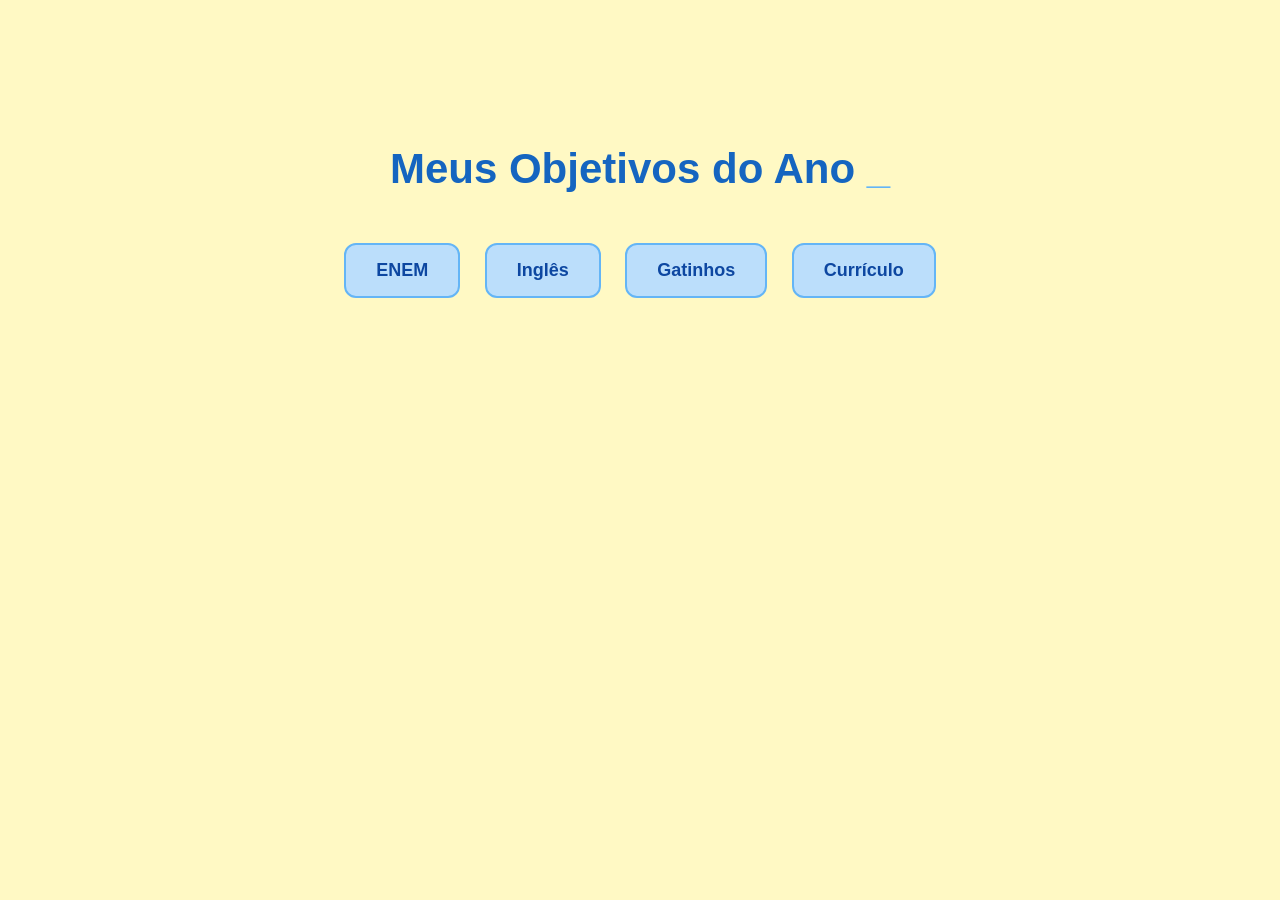
<file: index.html>
<!DOCTYPE html>
<html lang="pt-br">

<head>
    <meta charset="UTF-8">
    <meta name="viewport" content="width=device-width, initial-scale=1.0">
    <title>Meus Objetivos do Ano</title>
    <link rel="stylesheet" href="style.css">
</head>

<body>

    <section class="conteudo-principal">
        <h2 class="titulo-principal">Meus Objetivos do Ano <span>_</span></h2>

        <div class="botoes">
            <button onclick="window.open('ENEM.html', '_blank')">
                ENEM
            </button>

            <button onclick="window.open('ingles.html', '_blank')">
                Inglês
            </button>

            <button onclick="window.open('gatinhos.html', '_blank')">
                Gatinhos
            </button>

            <button onclick="window.open('curriculo.html', '_blank')">
                Currículo
            </button>
        </div>
    </section>

</body>

</html>
</file>
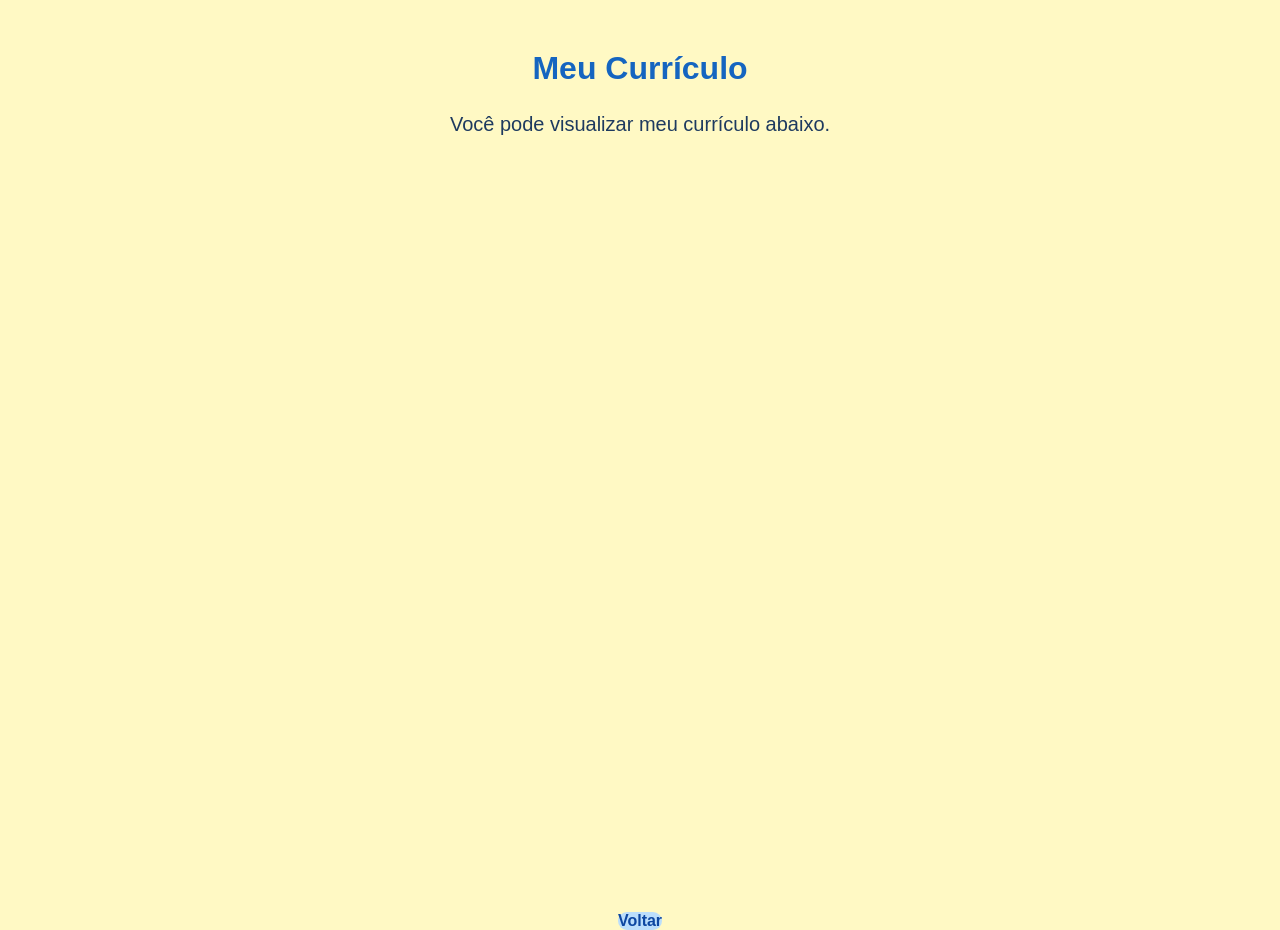
<file: curriculo.html>
<!DOCTYPE html>
<html lang="pt-br">

<head>
    <meta charset="UTF-8">
    <meta name="viewport" content="width=device-width, initial-scale=1.0">
    <title>Currículo</title>
    <link rel="stylesheet" href="style.css">
</head>

<body>

    <h1>Meu Currículo</h1>

    <p>Você pode visualizar meu currículo abaixo.</p>

    <iframe
        src="https://drive.google.com/file/d/1lLI0QMSxiPe5ToufYAIUUWN-N9D6lWm0/preview"
        width="80%"
        height="700"
        style="border: none;">
    </iframe>

    <br><br>

    <a href="index.html">Voltar</a>

</body>

</html>
</file>
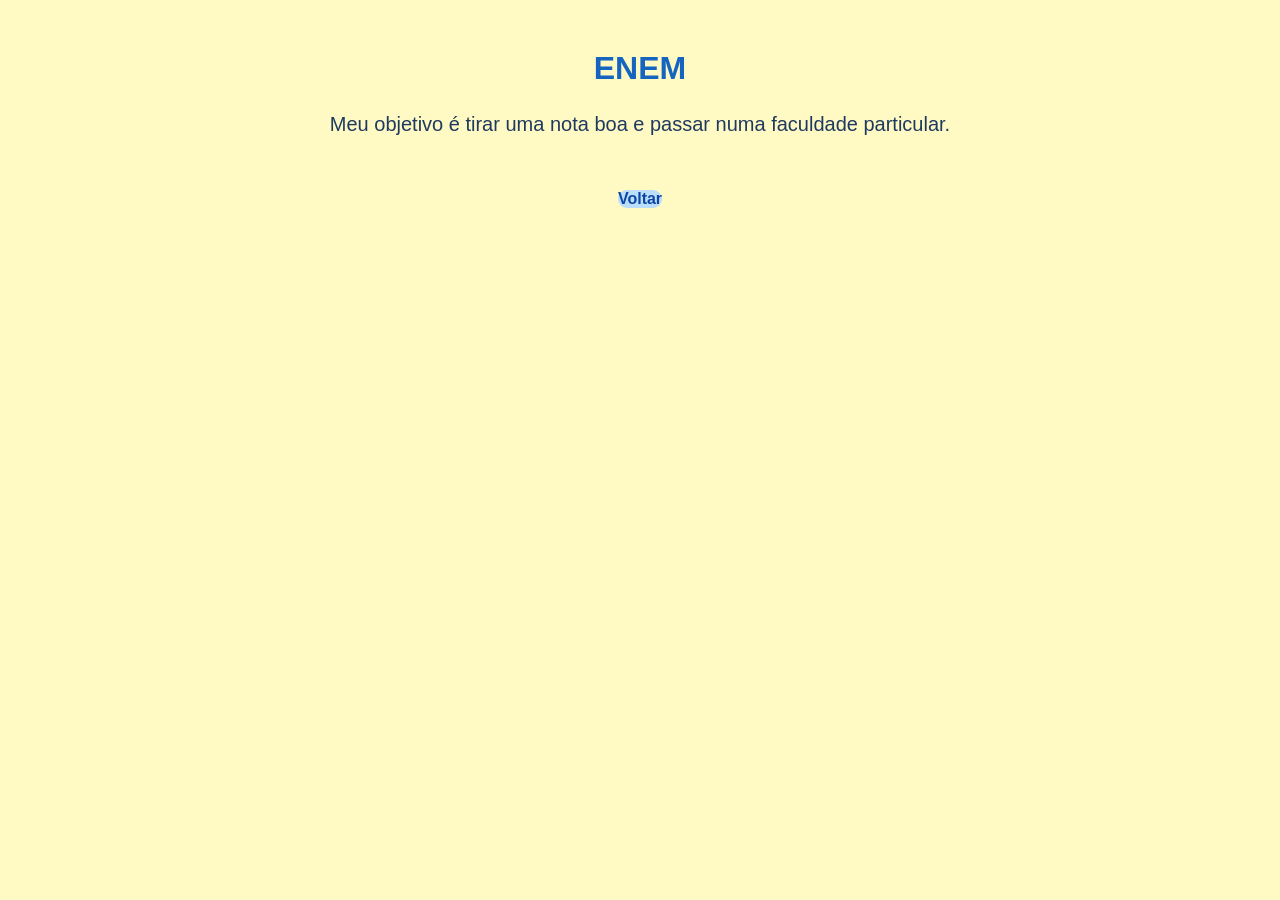
<file: ENEM.html>
<!DOCTYPE html>
<html lang="pt-br">
<head>
    <meta charset="UTF-8">
    <title>ENEM</title>
    <link rel="stylesheet" href="style.css">
</head>
<body>

<h1>ENEM</h1>

<p>
Meu objetivo é tirar uma nota boa e passar numa faculdade particular.
</p>

<a href="index.html">Voltar</a>

</body>
</html>
</file>
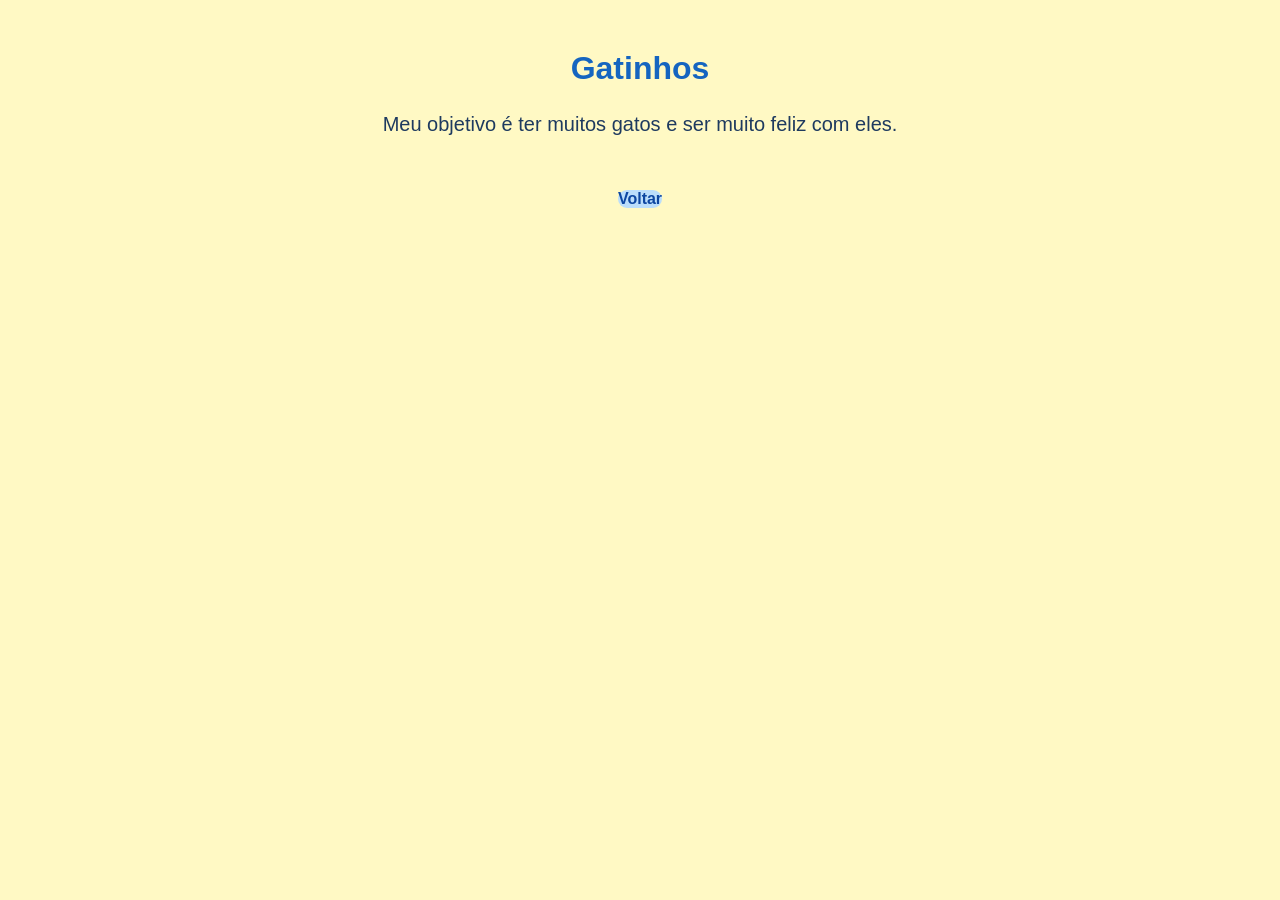
<file: gatinhos.html>
<!DOCTYPE html>
<html lang="pt-br">
<head>
    <meta charset="UTF-8">
    <title>Gatinhos</title>
    <link rel="stylesheet" href="style.css">
</head>
<body>

<h1>Gatinhos</h1>

<p>
Meu objetivo é ter muitos gatos e ser muito feliz com eles.
</p>

<a href="index.html">Voltar</a>

</body>
</html>
</file>
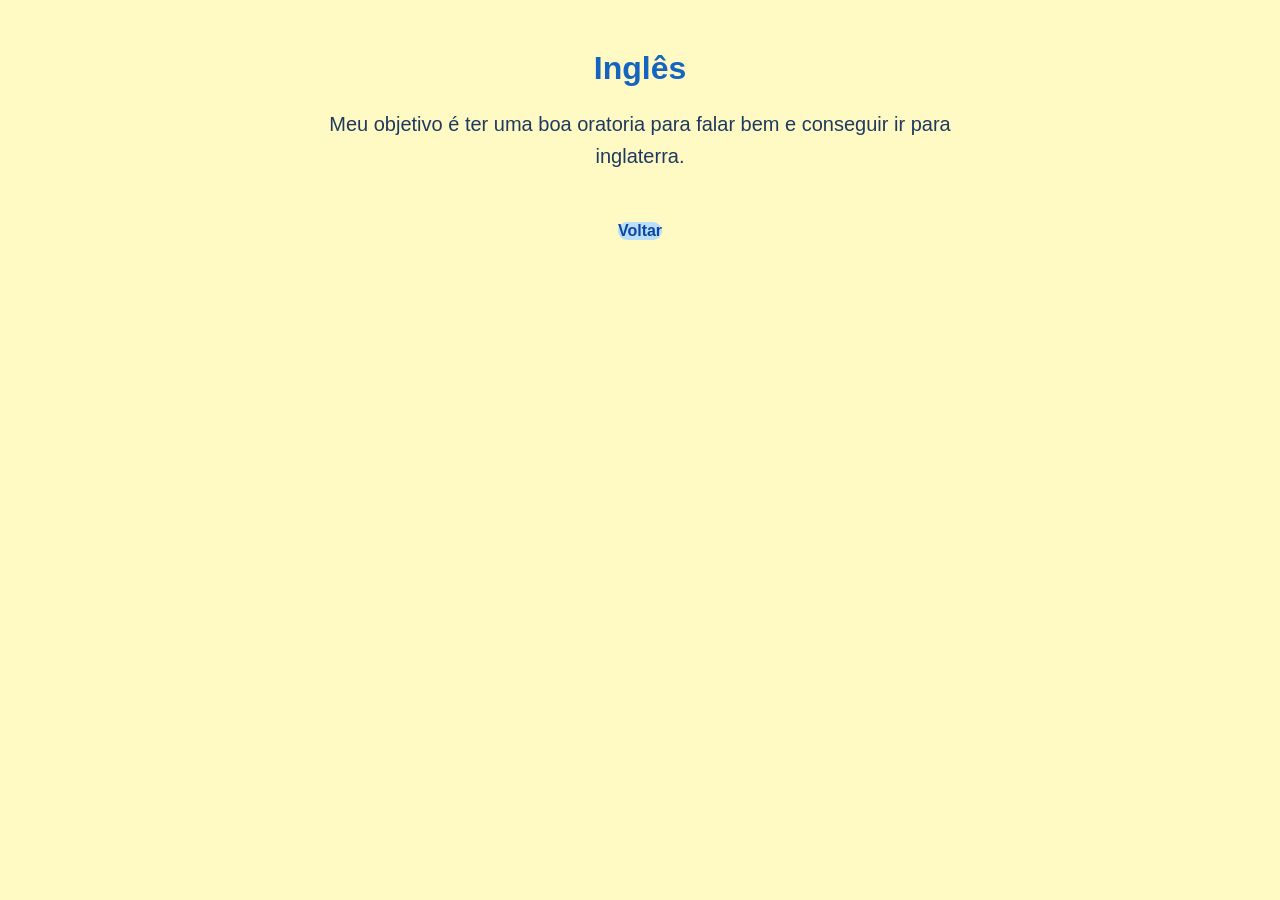
<file: ingles.html>
<!DOCTYPE html>
<html lang="pt-br">
<head>
    <meta charset="UTF-8">
    <title>Inglês</title>
    <link rel="stylesheet" href="style.css">
</head>
<body>

<h1>Inglês</h1>

<p>
Meu objetivo é ter uma boa oratoria para falar bem e conseguir ir para inglaterra.
</p>

<a href="index.html">Voltar</a>

</body>
</html>
</file>
<file: style.css>
/* Fundo da página */
body {
    margin: 0;
    font-family: Arial, Helvetica, sans-serif;
    background-color: #FFF9C4; /* Amarelo bem clarinho */
    color: #1E3A5F;
    text-align: center;
}

/* Área principal */
.conteudo-principal {
    margin-top: 80px;
    padding: 30px;
}

/* Título */
.titulo-principal {
    font-size: 42px;
    color: #1565C0; /* Azul */
}

.titulo-principal span {
    color: #64B5F6; /* Azul clarinho */
}

/* Botões */
.botoes {
    margin-top: 40px;
}

button {
    background-color: #BBDEFB; /* Azul clarinho */
    color: #0D47A1;
    border: 2px solid #64B5F6;
    border-radius: 12px;
    padding: 15px 30px;
    margin: 10px;
    font-size: 18px;
    font-weight: bold;
    cursor: pointer;
    transition: 0.3s;
}

/* Efeito ao passar o mouse */
button:hover {
    background-color: #90CAF9;
    transform: scale(1.05);
}

/* Páginas internas */
h1 {
    color: #1565C0;
    margin-top: 50px;
}

p {
    font-size: 20px;
    max-width: 700px;
    margin: 20px auto;
    line-height: 1.6;
}

/* Link de voltar */
a {
    display: inline-block;
    margin-top: 30px;https://drive.google.com/file/d/1lLI0QMSxiPe5ToufYAIUUWN-N9D6lWm0/view?usp=sharing
    padding: 10px 20px;
    background-color: #BBDEFB;
    color: #0D47A1;
    text-decoration:none;
    border-radius: 10px;
    font-weight: bold;
}

a:hover {
    background-color: #90CAF9;
}
</file>
